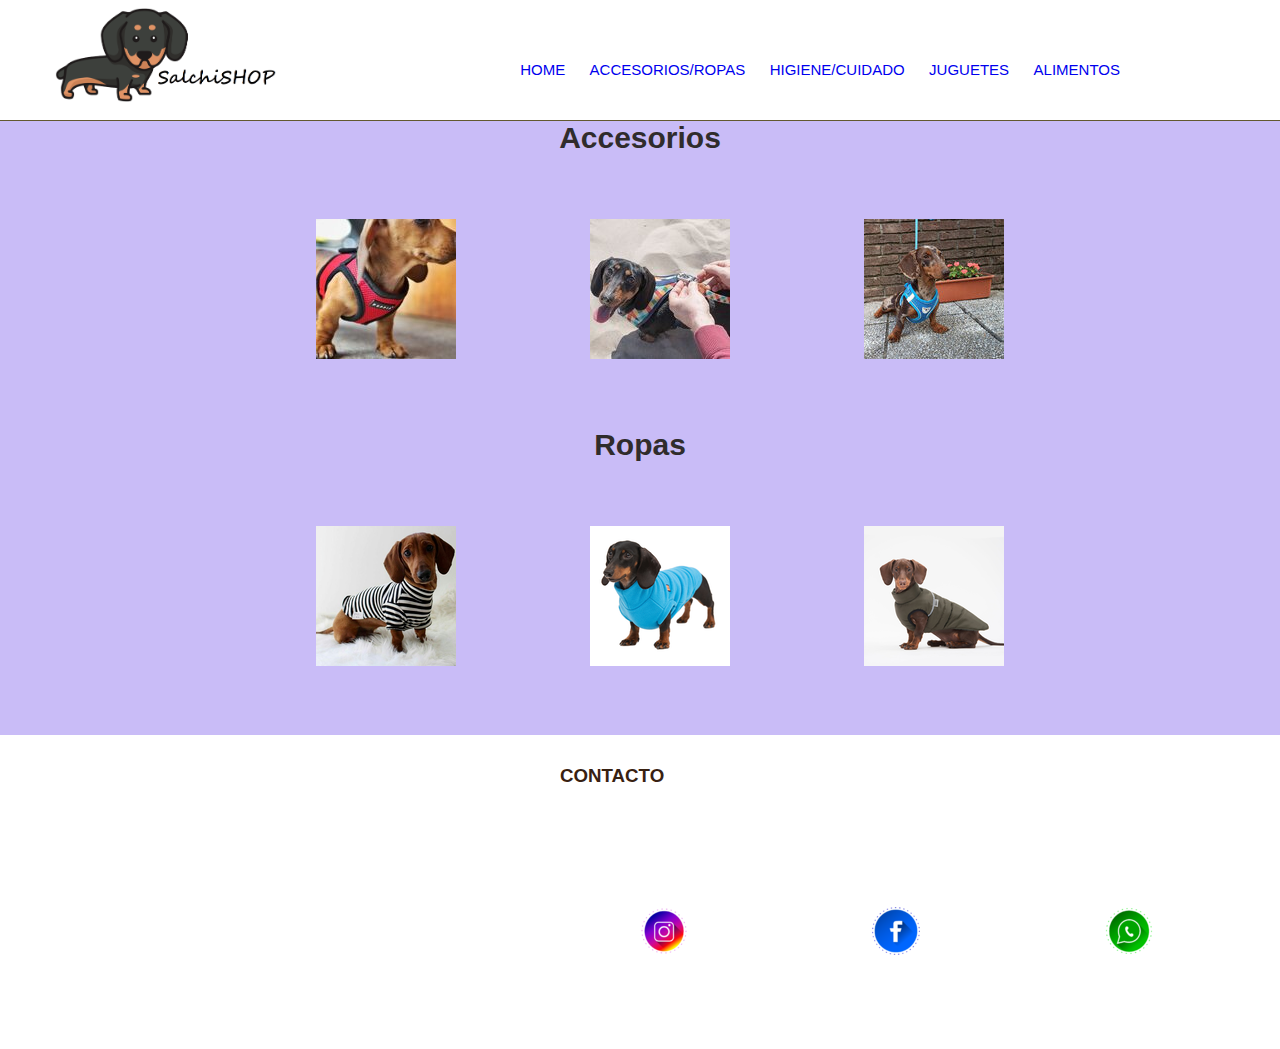
<file: pages/about.html>
<!DOCTYPE html>
<html lang="en">
<head>
    <link rel="stylesheet" href="../style.css1/style.css">
    <meta charset="UTF-8">
    <meta http-equiv="X-UA-Compatible" content="IE=edge">
    <meta name="viewport" content="width=device-width, initial-scale=1.0">
    <title>Document</title>
</head>
<body>
    <div class="container__grid">
        <header class="background-header">
            <nav class="navBar-about">
                <img src="../img/titulo.png" alt="">
                <ul>
                   <li class="box box-one"><a href="../index.html">HOME</a></li>
                   <li class="box box-one"><a href="../pages/about.html">Accesorios/Ropas</a></li>
                   <li class="box box-one"><a href="../pages/about1.html">Higiene/Cuidado</a></li>
                   <li class="box box-one"><a href="../pages/about2.html">Juguetes</a></li>
                   <li class="box box-one"><a href="../pages/about3.html">Alimentos</a></li>
               </ul>
           </nav>
        </header>
        <main class="container__main">
            <h2>Accesorios</h2>
            <ul>
                <li><img src="../img/rojo.jpg" alt=""></li>
                <li><img src="../img/arcoiris.jpg" alt=""></li>
                <li><img src="../img/celeste.jpg" alt=""></li>
            </ul>
            <h2>Ropas</h2>
            <ul>
                <li><img src="../img/rrayas.png" alt=""></li>
                <li><img src="../img/rceleste.png" alt=""></li>
                <li><img src="../img/rverde.png" alt=""></li>
            </ul>
        </main>
       <footer class="container__footer"> 
           <div>
            <div class="mapouter"><div class="gmap_canvas"><iframe width="500" height="200" id="gmap_canvas" src="https://maps.google.com/maps?q=gabriel%20pereira%202837&t=&z=13&ie=UTF8&iwloc=&output=embed" frameborder="0" scrolling="no" marginheight="0" marginwidth="0"></iframe><a href="https://123movies-to.org">123movies</a><br><style>.mapouter{position:relative;text-align:right;height:200px;width:500px;}</style><a href="https://www.embedgooglemap.net">put google maps on your website</a><style>.gmap_canvas {overflow:hidden;background:none!important;height:200px;width:500px;}</style></div></div>
          </div>
           <div>
               <h3>CONTACTO</h3>
                <ul>
                   <li><a href="https://www.instagram.com/?hl=es-la"><img src="../img/instagram_108043.png" alt=""></a></li>
                   <li><a href="https://www.facebook.com/"><img src="../img/facebook_108044.png" alt=""></a></li>
                   <li><a href="https://web.whatsapp.com/"><img src="../img/whatsapp_108042.png" alt=""></a></li>
               </ul>
           </div>
       </footer>
    </div>
</body>
</html>
</file>
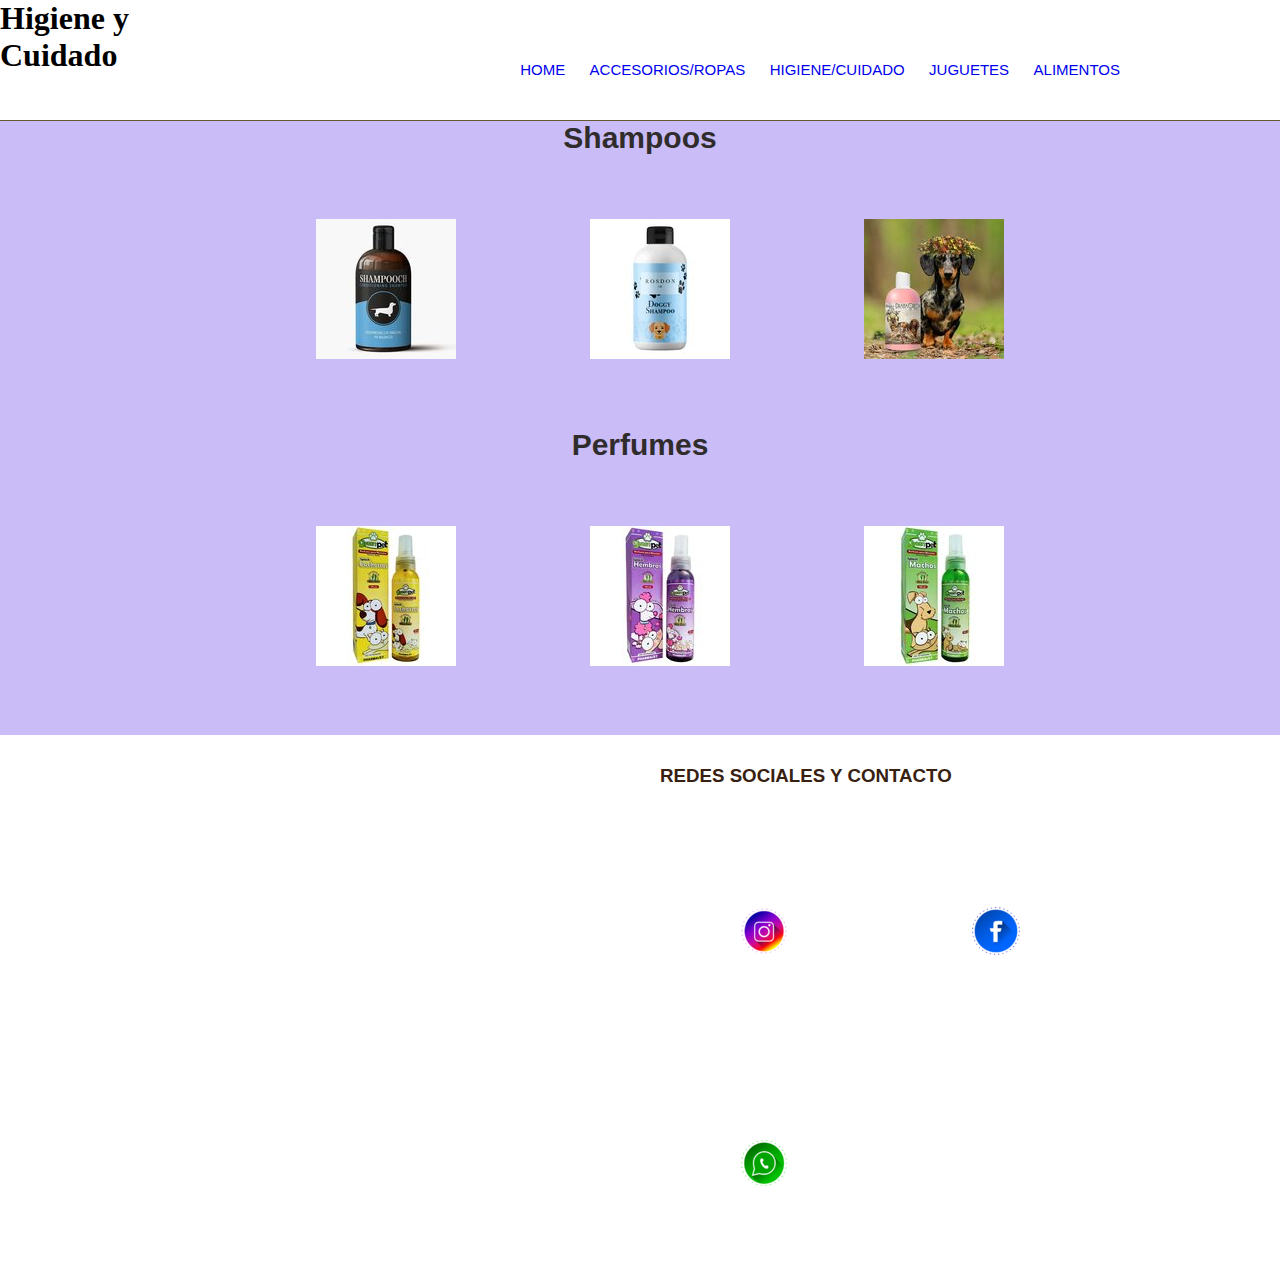
<file: pages/about1.html>
<!DOCTYPE html>
<html lang="en">
<head>
    <link rel="stylesheet" href="../style.css1/style.css">
    <meta charset="UTF-8">
    <meta http-equiv="X-UA-Compatible" content="IE=edge">
    <meta name="viewport" content="width=device-width, initial-scale=1.0">
    <title>Document</title>
</head>
<body>
    <header class="background-header">
        <h1>Higiene y Cuidado</h1>
        <nav class="navBar-about">
            <ul>
               <li><a href="../index.html">HOME</a></li>
               <li><a href="../pages/about.html">Accesorios/Ropas</a></li>
               <li><a href="../pages/about1.html">Higiene/Cuidado</a></li>
               <li><a href="../pages/about2.html">Juguetes</a></li>
               <li><a href="../pages/about3.html">Alimentos</a></li>
           </ul>
       </nav>
    </header>
    <main class="container__main">
        <h2>Shampoos</h2>
        <ul>
            <li><img src="../img/shampoo1.jpg" alt=""></li>
            <li><img src="../img/shampoo2.jpg" alt=""></li>
            <li><img src="../img/shampoo3.jpg" alt=""></li>
        </ul>
        <h2>Perfumes</h2>
        <ul>
            <li><img src="../img/Perfume+Cachorros.jpg" alt=""></li>
            <li><img src="../img/Perfume+Hembras.jpg" alt=""></li>
            <li><img src="../img/Perfume+Machos.jpg" alt=""></li>
        </ul>
    </main>
   <footer class="container__footer">
       <div>
        <div class="mapouter"><div class="gmap_canvas"><iframe class="gmap_iframe" frameborder="0" scrolling="no" marginheight="0" marginwidth="0" src="https://maps.google.com/maps?width=600&amp;height=242&amp;hl=en&amp;q=Gabriel pereira 2837&amp;t=&amp;z=14&amp;ie=UTF8&amp;iwloc=B&amp;output=embed"></iframe><a href="https://kokagames.com/">FNF Mods</a></div><style>.mapouter{position:relative;text-align:right;width:600px;height:242px;}.gmap_canvas {overflow:hidden;background:none!important;width:600px;height:242px;}.gmap_iframe {width:600px!important;height:242px!important;}</style></div>
       </div>
       <div>
           <h3>REDES SOCIALES Y CONTACTO</h3>
          <ul>
              <li><a href="https://www.instagram.com/?hl=es-la"><img src="../img/instagram_108043.png" alt=""></a></li>
              <li><a href="https://www.facebook.com/"><img src="../img/facebook_108044.png" alt=""></a></li>
              <li><a href="https://web.whatsapp.com/"><img src="../img/whatsapp_108042.png" alt=""></a></li>
          </ul>
       </div>
   </footer>
</body>
</html>
</file>
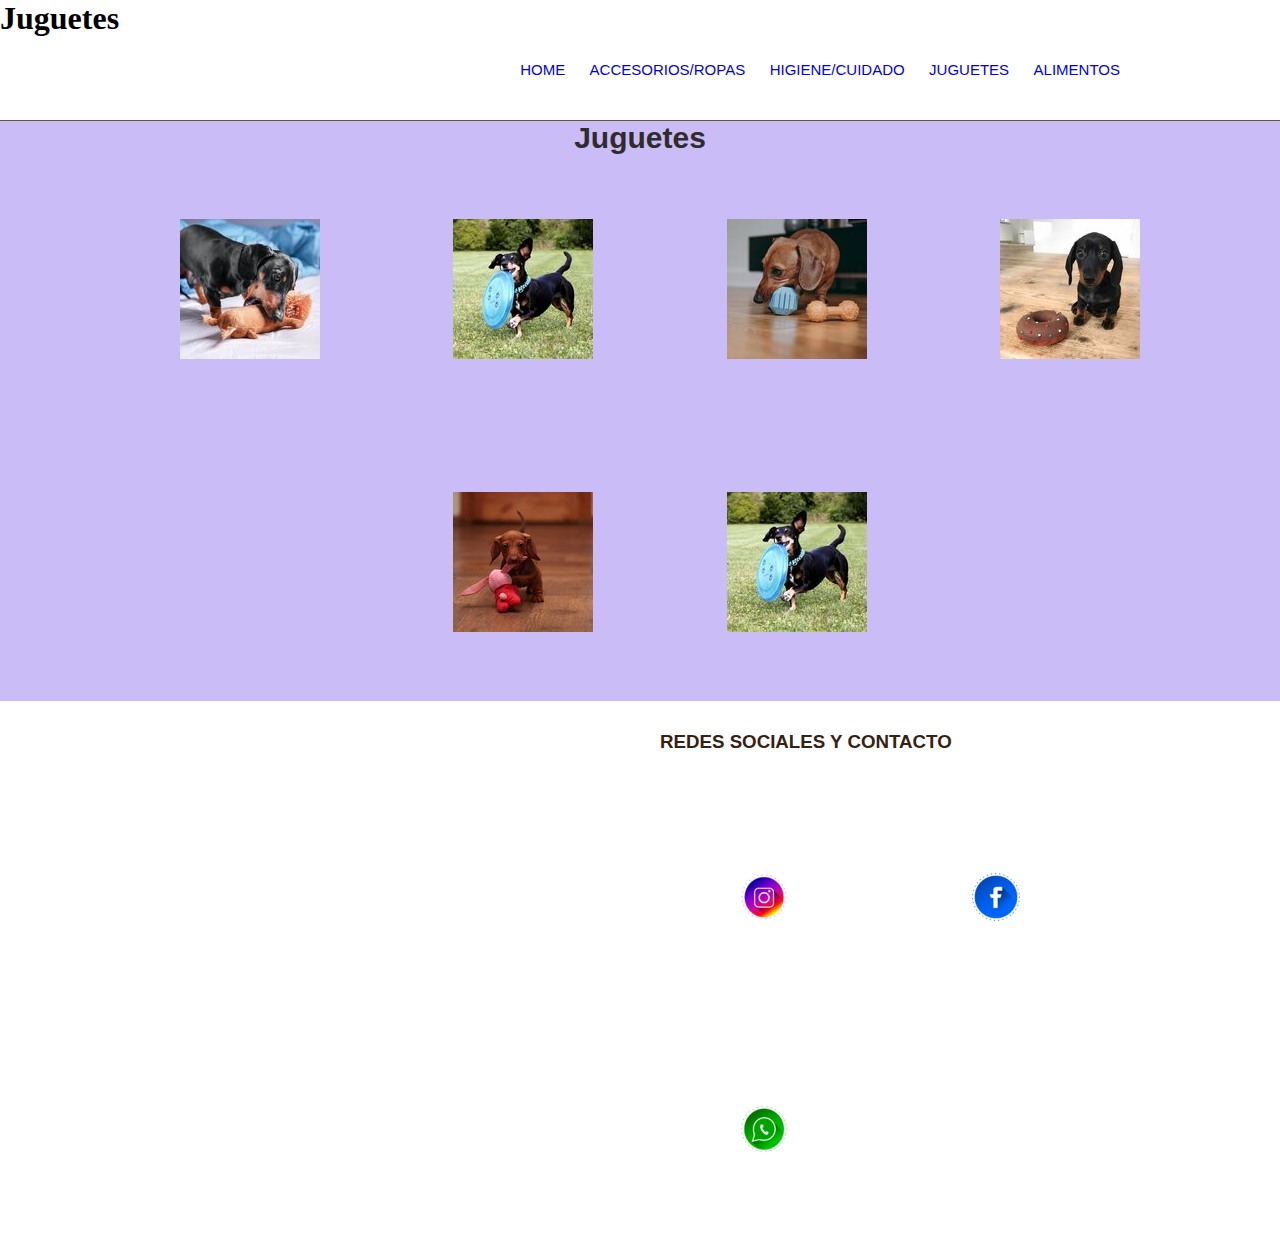
<file: pages/about2.html>
<!DOCTYPE html>
<html lang="en">
<head>
    <link rel="stylesheet" href="../style.css1/style.css">
    <meta charset="UTF-8">
    <meta http-equiv="X-UA-Compatible" content="IE=edge">
    <meta name="viewport" content="width=device-width, initial-scale=1.0">
    <title>Document</title>
</head>
<body>
    <header class="background-header">
        <h1>Juguetes</h1>
        <nav class="navBar-about">
            <ul>
               <li><a href="../index.html">HOME</a></li>
               <li><a href="../pages/about.html">Accesorios/Ropas</a></li>
               <li><a href="../pages/about1.html">Higiene/Cuidado</a></li>
               <li><a href="../pages/about2.html">Juguetes</a></li>
               <li><a href="../pages/about3.html">Alimentos</a></li>
           </ul>
       </nav>
    </header>
    <main class="container__main">
        <h2>Juguetes</h2>
        <ul>
            <li><img src="../img/j1.jpg" alt=""></li>
            <li><img src="../img/j6.jpg" alt=""></li>
            <li><img src="../img/j2.jpg" alt=""></li>
            <li><img src="../img/j3.jpg" alt=""></li>
            <li><img src="../img/j4.jpg" alt=""></li>
            <li><img src="../img/j6.jpg" alt=""></li>
        </ul>
    </main>
   <footer class="container__footer">
       <div>
        <div class="mapouter"><div class="gmap_canvas"><iframe class="gmap_iframe" frameborder="0" scrolling="no" marginheight="0" marginwidth="0" src="https://maps.google.com/maps?width=600&amp;height=242&amp;hl=en&amp;q=Gabriel pereira 2837&amp;t=&amp;z=14&amp;ie=UTF8&amp;iwloc=B&amp;output=embed"></iframe><a href="https://kokagames.com/">FNF Mods</a></div><style>.mapouter{position:relative;text-align:right;width:600px;height:242px;}.gmap_canvas {overflow:hidden;background:none!important;width:600px;height:242px;}.gmap_iframe {width:600px!important;height:242px!important;}</style></div>
       </div>
       <div>
           <h3>REDES SOCIALES Y CONTACTO</h3>
           <ul>
             <li><a href="https://www.instagram.com/?hl=es-la"><img src="../img/instagram_108043.png" alt=""></a></li>
             <li><a href="https://www.facebook.com/"><img src="../img/facebook_108044.png" alt=""></a></li>
             <li><a href="https://web.whatsapp.com/"><img src="../img/whatsapp_108042.png" alt=""></a></li>
           </ul>
       </div>
   </footer>
</body>
</html>
</file>
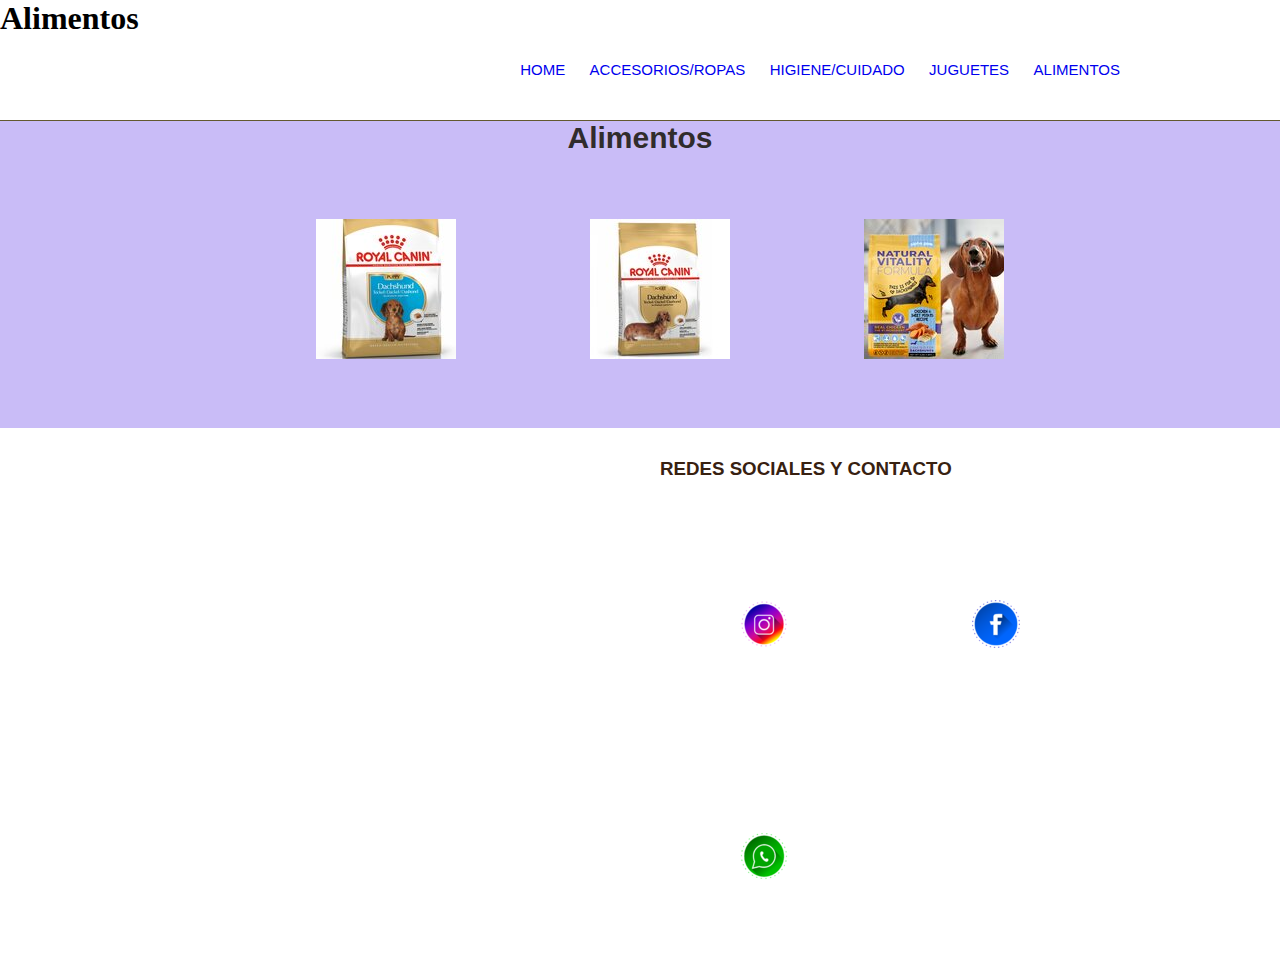
<file: pages/about3.html>
<!DOCTYPE html>
<html lang="en">
<head>
    <link rel="stylesheet" href="../style.css1/style.css">
    <meta charset="UTF-8">
    <meta http-equiv="X-UA-Compatible" content="IE=edge">
    <meta name="viewport" content="width=device-width, initial-scale=1.0">
    <title>Document</title>
</head>
<body>
    <header class="background-header">
        <h1>Alimentos</h1>
        <nav class="navBar-about">
            <ul>
               <li><a href="../index.html">HOME</a></li>
               <li><a href="../pages/about.html">Accesorios/Ropas</a></li>
               <li><a href="../pages/about1.html">Higiene/Cuidado</a></li>
               <li><a href="../pages/about2.html">Juguetes</a></li>
               <li><a href="../pages/about3.html">Alimentos</a></li>
           </ul>
       </nav>
    </header>
    <main class="container__main">
        <h2>Alimentos</h2>
        <ul>
            <li><img src="../img/f1.jpg" alt=""></li>
            <li><img src="../img/f2.jpg" alt=""></li>
            <li><img src="../img/f3.jpg" alt=""></li>
        </ul>
    </main>
   <footer class="container__footer">
       <div>
        <div class="mapouter"><div class="gmap_canvas"><iframe class="gmap_iframe" frameborder="0" scrolling="no" marginheight="0" marginwidth="0" src="https://maps.google.com/maps?width=600&amp;height=242&amp;hl=en&amp;q=Gabriel pereira 2837&amp;t=&amp;z=14&amp;ie=UTF8&amp;iwloc=B&amp;output=embed"></iframe><a href="https://kokagames.com/">FNF Mods</a></div><style>.mapouter{position:relative;text-align:right;width:600px;height:242px;}.gmap_canvas {overflow:hidden;background:none!important;width:600px;height:242px;}.gmap_iframe {width:600px!important;height:242px!important;}</style></div>
     </div>
       <div>
           <h3>REDES SOCIALES Y CONTACTO</h3>
           <ul>
             <li><a href="https://www.instagram.com/?hl=es-la"><img src="../img/instagram_108043.png" alt=""></a></li>
             <li><a href="https://www.facebook.com/"><img src="../img/facebook_108044.png" alt=""></a></li>
             <li><a href="https://web.whatsapp.com/"><img src="../img/whatsapp_108042.png" alt=""></a></li>
           </ul>
       </div>
   </footer>
</body>
</html>
</file>
<file: style.css1/style.css>
*{
    list-style: none;
    margin: 0;
    text-decoration: none;
}
header{
    background-color: rgb(255, 255, 255);
    display: flex;
    justify-content: center;
    border-bottom: 1px solid rgb(99, 89, 48)
}
nav img{
    float: left;
    width: 300px;
    position: relative;
    bottom: 37px;
}
nav{
    height: 80px;
    width: 100%;
    padding: 20px 50px;
    font-family: 'Lucida Sans', 'Lucida Sans Regular', 'Lucida Grande', 'Lucida Sans Unicode', Geneva, Verdana, sans-serif;
}
nav ul{
    float: right;
    margin-right: 100px;
}
nav ul li{
    display: inline-block;
    line-height: 80px;
    text-transform: uppercase;
    cursor: pointer;
    font-size: 15px;
    padding: 10px;
}
.box-one{
    
    transition: all 0.5s;
}
.box:hover{
    transform: scale(1.2);
}
main ul li{
    display: inline-block;
    padding: 4rem 4rem 4rem;
}
.container__main{
    background-color: rgb(201, 188, 247);
    text-align: center;
    font-family: 'Gill Sans', 'Gill Sans MT', Calibri, 'Trebuchet MS', sans-serif;
    font-size: 20px;
    color: rgb(48, 44, 44);
}
.container__footer{
    display: flex;
    padding: 10px;
    background-color: rgb(255, 255, 255);
    color: rgb(56, 33, 17);
    font-family: Arial, Helvetica, sans-serif;
}
.mapa{
    position: relative;
}
footer div h3{
    display: flex;
    position: relative;
    left: 50px;
    top: 20px;;
}
footer div ul li{
    padding: 90px;
    display: inline-block;
    position: relative;
    top: 50px;
}

@media (max-width: 768px) {
    nav img{
        display: flex;
        position: relative;
        right: 25px;
        margin-top: 30px;
        width: 200px;
    }
    nav ul{
        display: flex;
        position: relative;
        bottom: 130px;
        left: 120px;
        padding: 5px;
    }
    nav ul li{
        font-size: 10px;
    }
    .mapa{
        display: flex;
        position: relative;
        top: 300px;
        left: 35px;
    }
    footer ul{
        display: inline-block;
    }
    footer h3{
        text-align: initial;
        display: flex;
        position: relative;
        padding: 0;
        font-size: 15px;
    }
    footer div ul li{
        padding: 0;
    }
    
}
</file>
